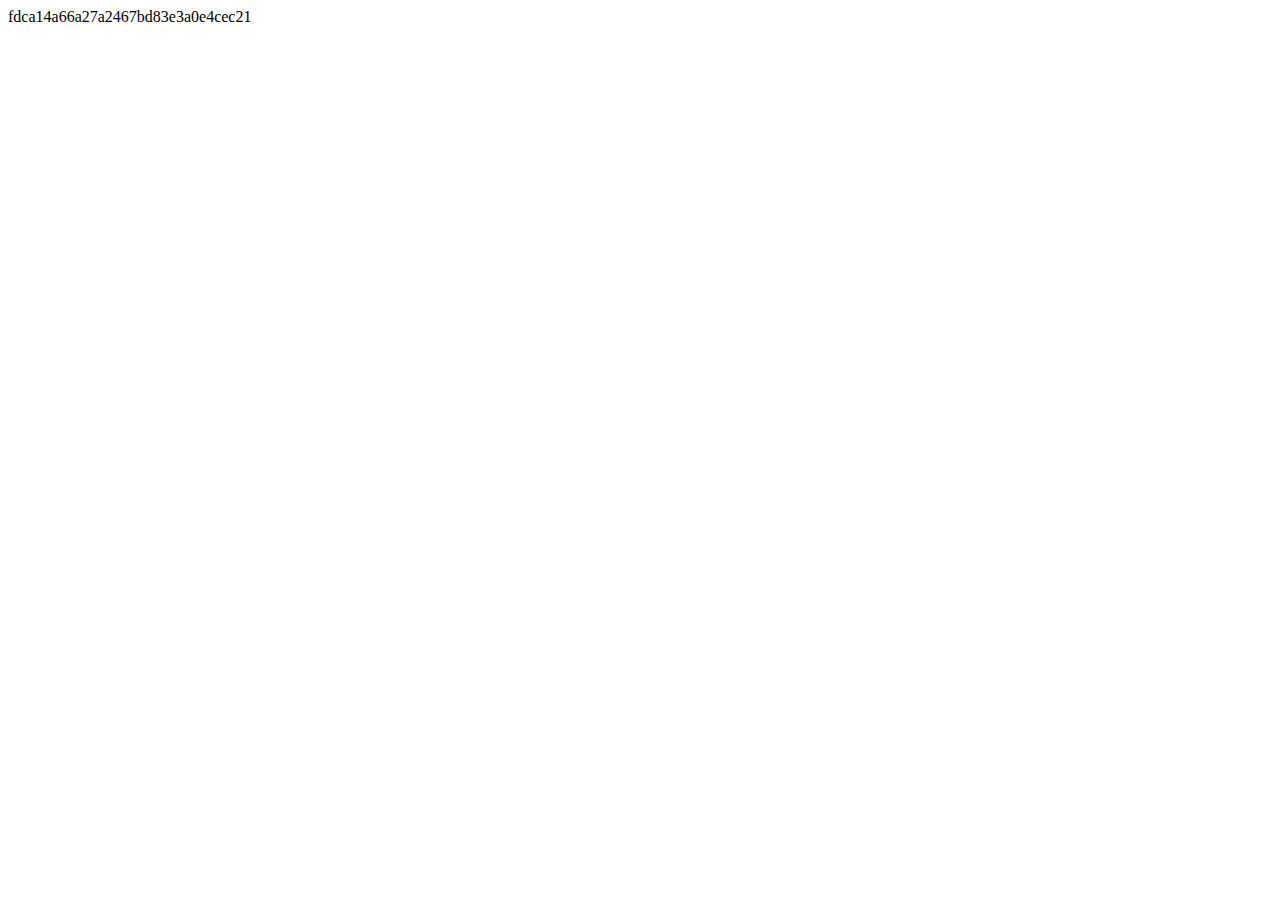
<file: fdca14a66a27a2467bd83e3a0e4cec21.html>
<html><head><meta http-equiv="Content-Type" content="text/html; charset=UTF-8"><meta name="adoperator" content="fdca14a66a27a2467bd83e3a0e4cec21"></head><body>fdca14a66a27a2467bd83e3a0e4cec21</body></html>
</file>
